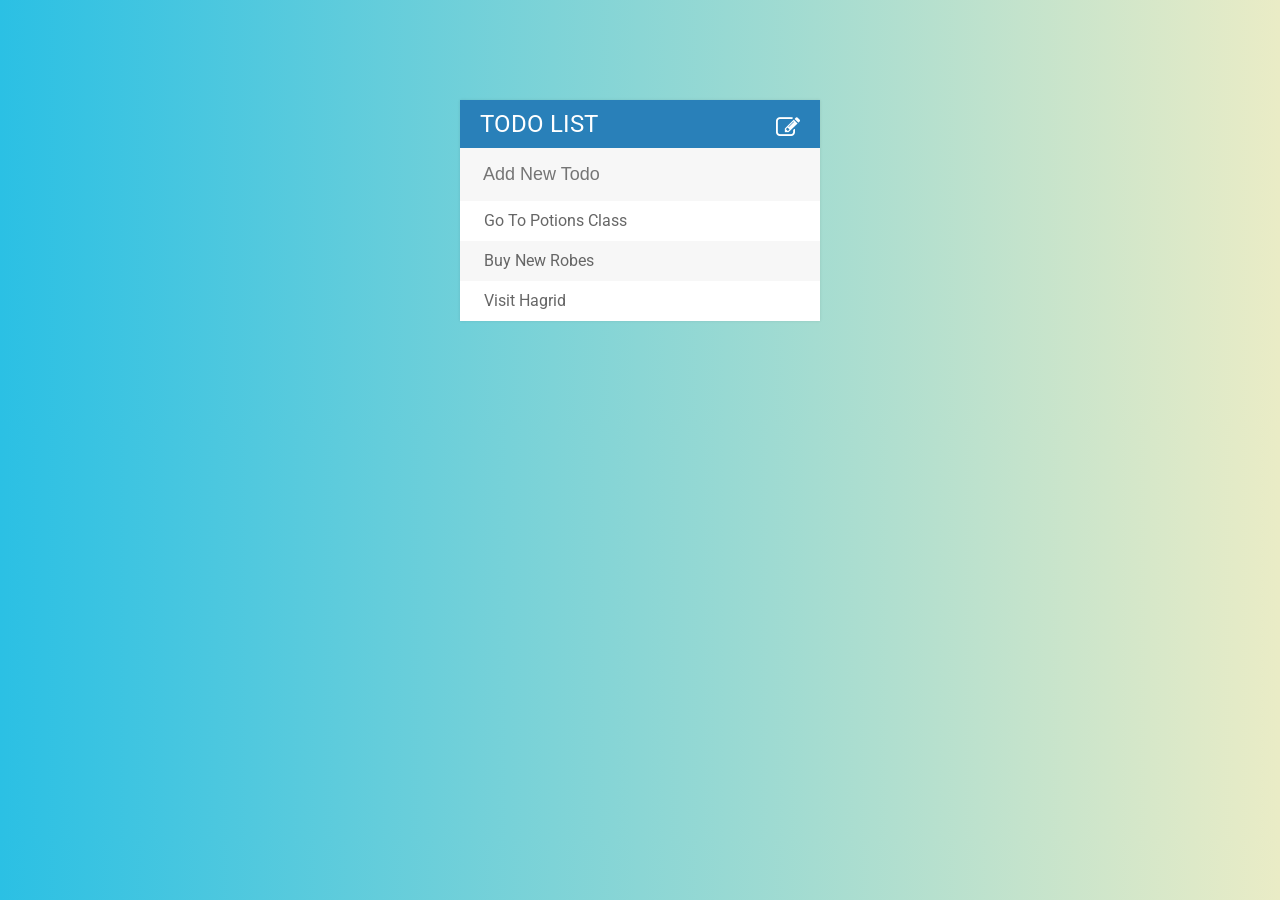
<file: index1.html>
<!DOCTYPE html>
<html>

<head>
  <meta charset="utf-8">
  <title>Todo List</title>
  <link rel="stylesheet" type="text/css" href="assets/css/todos.css">
  <link href="https://fonts.googleapis.com/css?family=Roboto:400,500,700" rel="stylesheet">
  <link rel="stylesheet" type="text/css" href="https://cdnjs.cloudflare.com/ajax/libs/font-awesome/4.7.0/css/font-awesome.css">
  <script type="text/javascript" src="assets/js/lib/jquery-3.3.1.min.js">
  </script>
</head>

<body>


  <div id="container">
    <h1>Todo List <i class="fa fa-edit"></i></h1>
    <input type="text" placeholder="Add New Todo">

    <ul>
      <li>
        <span><i class="fa fa-trash"></i></span> Go To Potions Class</li>
      <li>
        <span><i class="fa fa-trash"></i></span> Buy New Robes</li>
      <li>
        <span><i class="fa fa-trash"></i></span> Visit Hagrid</li>
    </ul>

  </div>
  <script type="text/javascript" src="assets/js/todos.js">
  </script>
</body>

</html>
</file>
<file: assets/css/todos.css>
body {
  font-family: Roboto;
  background: #2BC0E4;
  /* fallback for old browsers */
  background: -webkit-linear-gradient(to left, #EAECC6, #2BC0E4);
  /* Chrome 10-25, Safari 5.1-6 */
  background: linear-gradient(to left, #EAECC6, #2BC0E4);
  /* W3C, IE 10+/ Edge, Firefox 16+, Chrome 26+, Opera 12+, Safari 7+ */
}

h1 {
  background: #2980b9;
  color: white;
  margin: 0;
  padding: 10px 20px;
  text-transform: uppercase;
  font-size: 24px;
  font-weight: normal;
}

li {
  background: white;
  height: 40px;
  line-height: 40px;
  color: #666;
}

li:nth-child(2n) {
  background: #f7f7f7;
}

span {
  background: #e74c3c;
  height: 40px;
  margin-right: 20px;
  text-align: center;
  color: white;
  width: 0;
  display: inline-block;
  transition: 0.25s linear;
  opacity: 0;
}

li:hover span {
  width: 40px;
  opacity: 1;
}

ul {
  list-style: none;
  margin: 0;
  padding: 0;
}

input {
  font-size: 18px;
  color: #2980b9;
  background-color: #f7f7f7;
  width: 100%;
  padding: 13px 13px 13px 20px;
  box-sizing: border-box;
  border: 3px solid rgba(0, 0, 0, 0);
}

input:focus {
  background: white;
  border: 3px solid #2980b9;
  outline: none;
}

.fa-edit {
  float: right;
  padding-top: 5px;
}

#container {
  width: 360px;
  margin: 100px auto;
  background: #f7f7f7;
  box-shadow: 0 0 3px rgba(0, 0, 0, 0.1);
}

.completed {
  color: gray;
  text-decoration: line-through;
}
</file>
